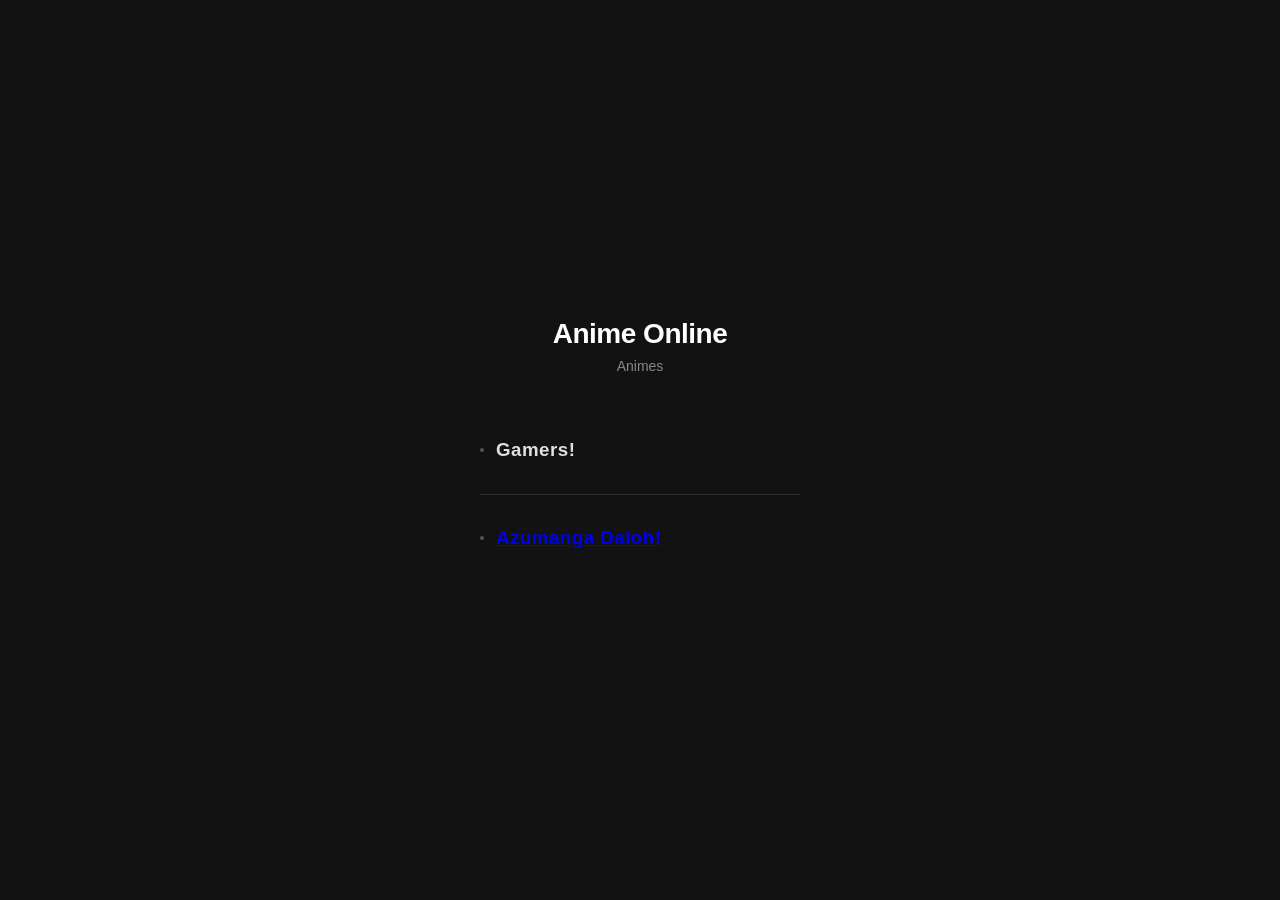
<file: frontend/index.html>
<!DOCTYPE html>
<html lang="es">
<head>
    <meta charset="UTF-8">
    <link rel="stylesheet" href="css/style.css">
    <title>Anime Online</title>
</head>
<body>
    <div class="contenedor-principal">
        <h1 class="titulo-principal">Anime Online</h1>
        <p class="subtitulo">Animes</p>
    
        <ul class="mi-lista">
            <li><h3>Gamers!</h3></li>
            <li><a href="azumanga-daioh.html"><h3>Azumanga Daioh!</h3></a></li>
        </ul>
    </div>
</body>
</html>
</file>
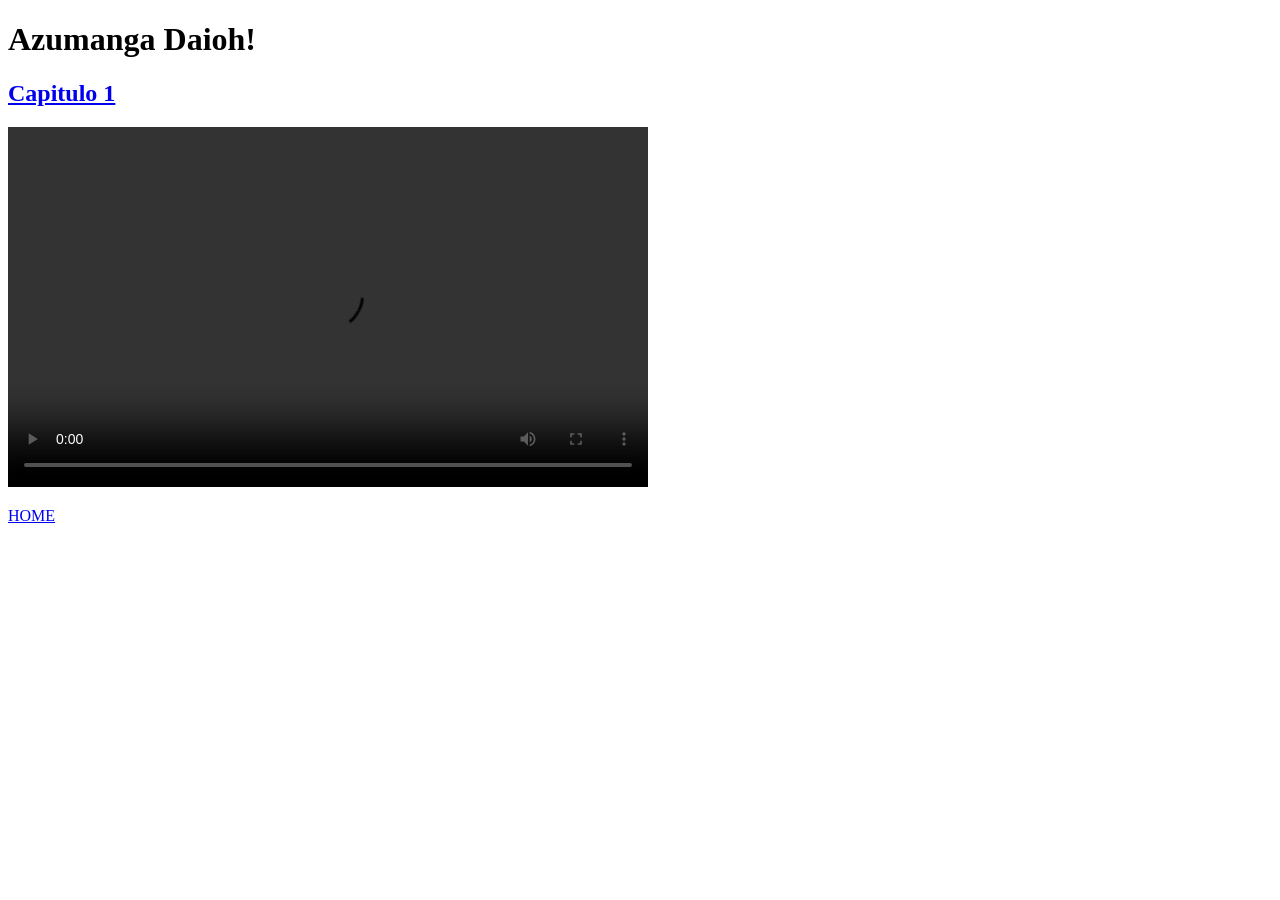
<file: frontend/azumanga-1.html>
<!DOCTYPE html>
<html>
<head>
  <meta charset="UTF-8">
  <title>Azumanga 1</title>
</head>
<body>
  <h1>Azumanga Daioh!</h1>
  <a href="azumanga-daioh.html"><h2>Capitulo 1</h2></a>
  <video src="https://dn720408.ca.archive.org/0/items/azumanga-daioh-full-series-english-sub/EP.01.v1.1640965802.1080p.mp4" controls width="640" height="360">
    Tu navegador no soporta el elemento de video.
  </video>
  <p><a href="index.html">HOME</a></p>
</body>
</html>
</file>
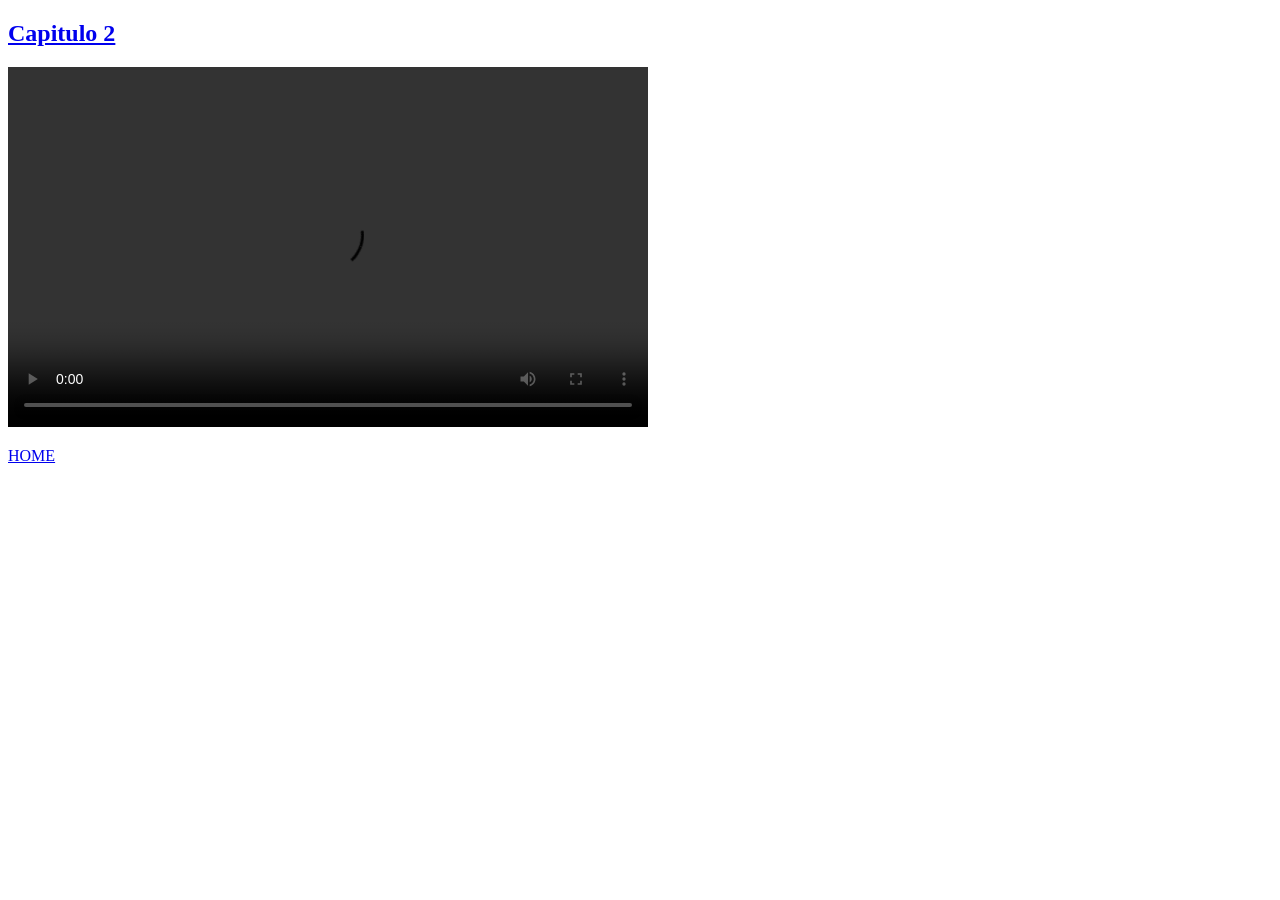
<file: frontend/azumanga-2.html>
<!DOCTYPE html>
<html>
<head>
  <meta charset="UTF-8">
  <title>Azumanga 2</title>
</head>
<body>
  <a href="azumanga-daioh.html"><h2>Capitulo 2</h2><a/>
  <video src="https://dn720408.ca.archive.org/0/items/azumanga-daioh-full-series-english-sub/EP.02.v1.1640965862.1080p.mp4" controls width="640" height="360">
    Tu navegador no soporta el elemento de video.
  </video>
  <p><a href="index.html">HOME</a></p>
</body>
</html>
</file>
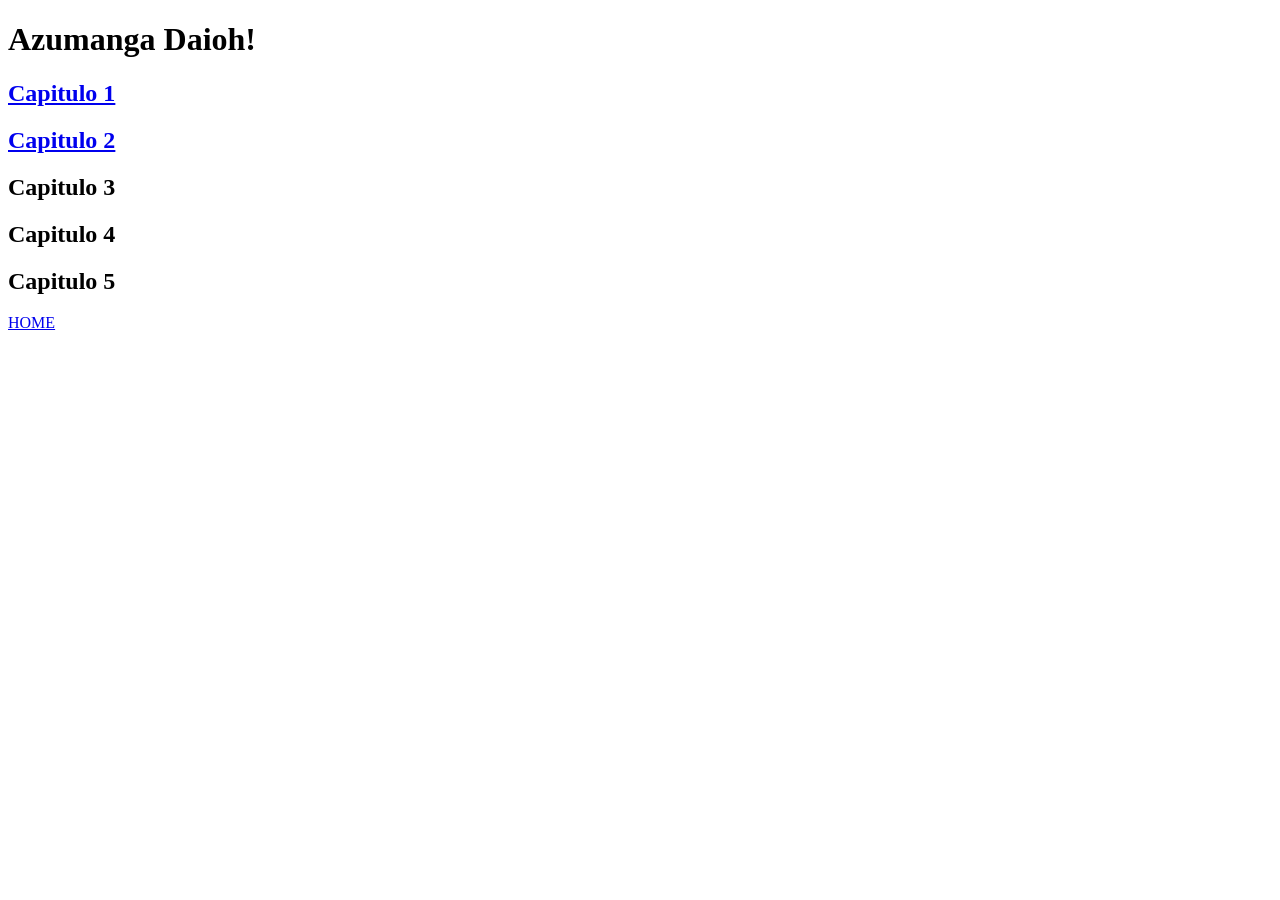
<file: frontend/azumanga-daioh.html>
<!DOCTYPE html>
<html lang="es">
<head>
<meta charset="UTF-8">
  <title>Azumanga Daioh!</title>
</head>
<body>
  <h1>Azumanga Daioh!</h1>
  <a href="azumanga-1.html"><h2>Capitulo 1</h2></a>
  <a href="azumanga-2.html"><h2>Capitulo 2</h2></a>
  <h2>Capitulo 3</h2>
  <h2>Capitulo 4</h2>
  <h2>Capitulo 5</h2>
  <p><a href="index.html">HOME</a></p>
</body>
</html>
</file>
<file: frontend/css/style.css>
/* Fondo de la página y tipografía general */
body {
    background-color: #121212; /* Fondo oscuro sutil */
    color: #e0e0e0;            /* Texto gris claro para evitar fatiga visual */
    font-family: -apple-system, BlinkMacSystemFont, "Segoe UI", Roboto, Helvetica, Arial, sans-serif;
    display: flex;
    justify-content: center;   /* Centra la lista horizontalmente */
    align-items: center;       /* Centra la lista verticalmente */
    height: 100vh;             /* Usa todo el alto de la pantalla */
    margin: 0;
}

/* ... (mantiene los estilos que ya tenías en body) ... */

/* Contenedor para alinear los textos y la lista en bloque */
.contenedor-principal {
    text-align: center;        /* Centra de forma automática todos los textos internos */
    width: 100%;
    max-width: 320px;          /* Mantiene el mismo ancho que tu lista */
    padding: 20px;
}

/* Estilos para el Título Principal */
.titulo-principal {
    color: #ffffff;            /* Blanco puro para que resalte */
    font-size: 28px;           /* Tamaño grande pero elegante */
    font-weight: 600;          /* Grosor semi-negrita */
    margin: 0 0 8px 0;         /* Elimina márgenes extra y deja 8px abajo */
    letter-spacing: -0.5px;    /* Junta ligeramente las letras (look premium) */
}

/* Estilos para el Subtítulo */
.subtitulo {
    color: #888888;            /* Gris opaco para dar jerarquía visual */
    font-size: 14px;           /* Más pequeño que el título */
    margin: 0 0 32px 0;        /* Deja un buen espacio (32px) antes de que empiece la lista */
    font-weight: 400;
}

/* Ajuste sutil para tu lista existente */
.mi-lista {
    list-style: none;
    padding: 0;
    margin: 0;
    width: 100%;
    text-align: left;          /* Hace que el TEXTO de la lista se alinee a la izquierda, */
                               /* manteniendo un look limpio de código. */
}

/* ... (el resto de tus estilos li, li:hover y li::before se quedan igual) ... */


/* Estilo de cada elemento de la lista */
.mi-lista li {
    padding: 14px 0;           /* Espaciado limpio arriba y abajo */
    border-bottom: 1px solid #2c2c2c; /* Línea divisoria sutil oscura */
    font-size: 16px;
    letter-spacing: 0.5px;     /* Separa ligeramente las letras */
    display: flex;
    align-items: center;
    transition: all 0.2s ease; /* Transición suave para el efecto hover */
}

/* Quita la línea divisoria al último elemento */
.mi-lista li:last-child {
    border-bottom: none;
}

/* Efecto interactivo al pasar el mouse (Hover) */
.mi-lista li:hover {
    color: #ffffff;            /* El texto se ilumina a blanco puro */
    transform: translateX(4px); /* Desplazamiento mínimo hacia la derecha */
    cursor: pointer;
}

/* Pequeño punto minimalista decorativo antes del texto */
.mi-lista li::before {
    content: "";
    display: inline-block;
    width: 4px;
    height: 4px;
    background-color: #555555; /* Punto gris muy discreto */
    border-radius: 50%;
    margin-right: 12px;
    transition: background-color 0.2s ease;
}

/* El punto decorativo también cambia de color al pasar el mouse */
.mi-lista li:hover::before {
    background-color: #00adb5; /* Color de acento turquesa */
}
</file>
